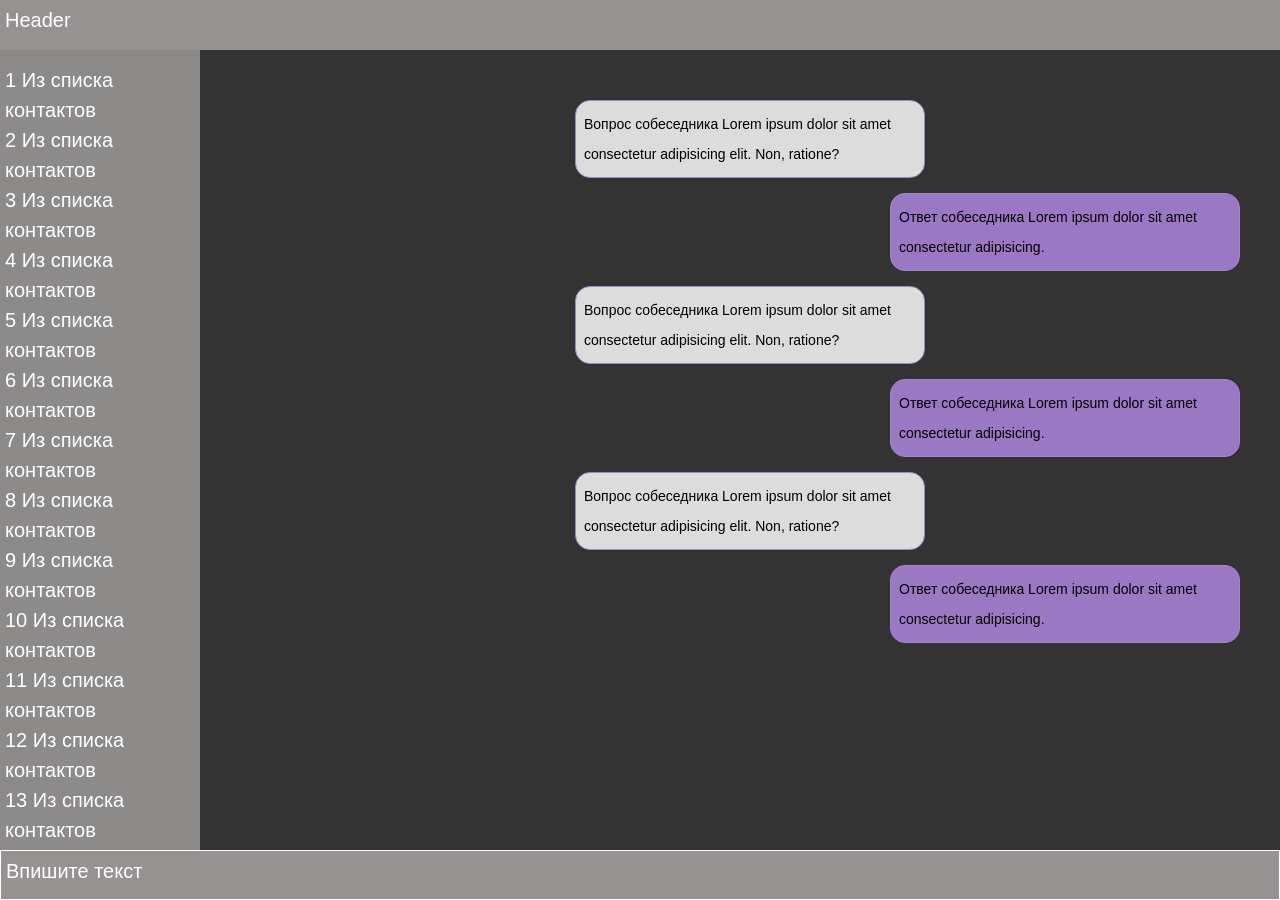
<file: test1/index.html>
<!DOCTYPE html>
<html lang="ru">
 <head>
	<title>Главная</title>
	<meta charset="UTF-8">
	<meta name="format-detection" content="telephone=no">
	<link rel="stylesheet" href="css/style.min.css">
	<link rel="shortcut icon" href="favicon.ico">
	<!-- <meta name="robots" content="noindex, nofollow"> -->
	<!-- <meta name="viewport" content="width=device-width, initial-scale=1.0, maximum-scale=1.0, user-scalable=0"> -->
	<meta name="viewport" content="width=device-width, initial-scale=1.0">
</head>

<body>
	<div class="wrapper">
		<header class="header">
			<div class="header__content">
				<p>Header</p>
			</div>
		</header>
		<main class="page">
			<div class="page__side">
				<ul class="unsorted-list">
					<li class="list-item">1 Из списка контактов</li>
					<li class="list-item">2 Из списка контактов</li>
					<li class="list-item">3 Из списка контактов</li>
					<li class="list-item">4 Из списка контактов</li>
					<li class="list-item">5 Из списка контактов</li>
					<li class="list-item">6 Из списка контактов</li>
					<li class="list-item">7 Из списка контактов</li>
					<li class="list-item">8 Из списка контактов</li>
					<li class="list-item">9 Из списка контактов</li>
					<li class="list-item">10 Из списка контактов</li>
					<li class="list-item">11 Из списка контактов</li>
					<li class="list-item">12 Из списка контактов</li>
					<li class="list-item">13 Из списка контактов</li>
					<li class="list-item">14 Из списка контактов</li>
					<li class="list-item">15 Из списка контактов</li>
					<li class="list-item">16 Из списка контактов</li>
					<li class="list-item">17 Из списка контактов</li>
					<li class="list-item">18 Из списка контактов</li>
					<li class="list-item">19 Из списка контактов</li>
					<li class="list-item">20 Из списка контактов</li>
					<li class="list-item">21 Из списка контактов</li>
					<li class="list-item">22 Из списка контактов</li>
					<li class="list-item">23 Из списка контактов</li>
					<li class="list-item">24 Из списка контактов</li>
					<li class="list-item">25 Из списка контактов</li>
					<li class="list-item">26 Из списка контактов</li>
					<li class="list-item">27 Из списка контактов</li>
					<li class="list-item">28 Из списка контактов</li>
					<li class="list-item">29 Из списка контактов</li>
					<li class="list-item">30 Из списка контактов</li>
				</ul>
			</div>
			<div class="page__body">
				<div class="massage massage__wrap">
					<div class="massage__text massage__text--questions">
						<p>Вопрос собеседника Lorem ipsum dolor sit amet consectetur adipisicing elit. Non, ratione?</p>
					</div>
					<div class="massage__text massage__text--answer">
						Ответ собеседника Lorem ipsum dolor sit amet consectetur adipisicing.
					</div>
					<div class="massage__text massage__text--questions">
						<p>Вопрос собеседника Lorem ipsum dolor sit amet consectetur adipisicing elit. Non, ratione?</p>
					</div>
					<div class="massage__text massage__text--answer">
						Ответ собеседника Lorem ipsum dolor sit amet consectetur adipisicing.
					</div>
					<div class="massage__text massage__text--questions">
						<p>Вопрос собеседника Lorem ipsum dolor sit amet consectetur adipisicing elit. Non, ratione?</p>
					</div>
					<div class="massage__text massage__text--answer">
						Ответ собеседника Lorem ipsum dolor sit amet consectetur adipisicing.
					</div>
				</div>
			</div>
		</main>
		<footer class="footer">
			<div class="footer__inner-text" contenteditable="true">Впишите текст</div>
		</footer>
	</div>
</body>
</html>
</file>
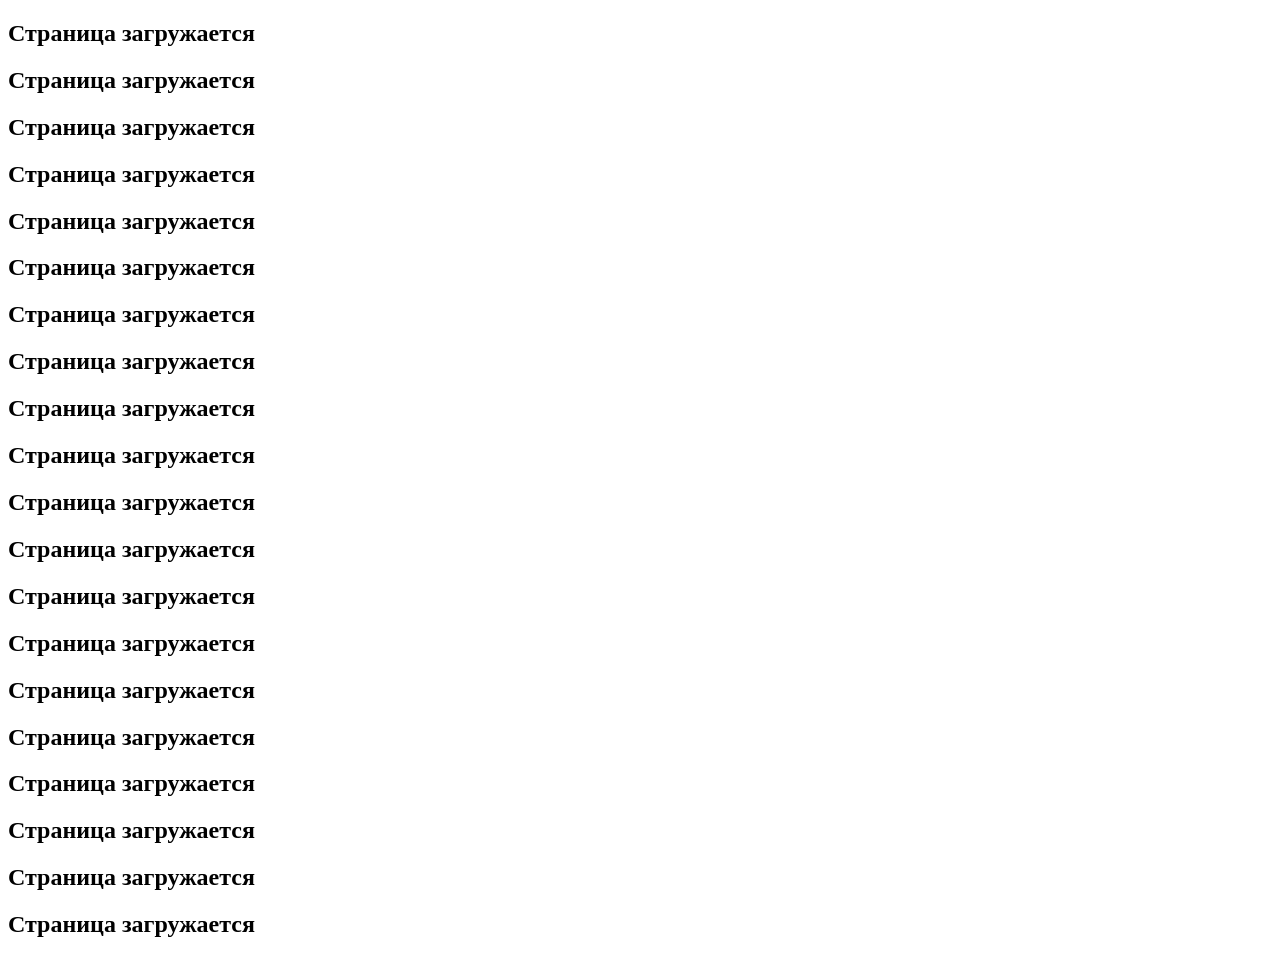
<file: test3/test3.html>
<!DOCTYPE html>
<html lang="en">
<head>
  <meta charset="UTF-8">
  <meta http-equiv="X-UA-Compatible" content="IE=edge">
  <meta name="viewport" content="width=device-width, initial-scale=1.0">
  <title>JS</title>
</head>
<body>
  <h2>Страница загружается</h2>
  <h2>Страница загружается</h2>
  <h2>Страница загружается</h2>
  <h2>Страница загружается</h2>
  <h2>Страница загружается</h2>
  <h2>Страница загружается</h2>
  <h2>Страница загружается</h2>
  <h2>Страница загружается</h2>
  <h2>Страница загружается</h2>
  <h2>Страница загружается</h2>
  <h2>Страница загружается</h2>
  <h2>Страница загружается</h2>
  <h2>Страница загружается</h2>
  <h2>Страница загружается</h2>
  <h2>Страница загружается</h2>
  <h2>Страница загружается</h2>
  <h2>Страница загружается</h2>
  <h2>Страница загружается</h2>
  <h2>Страница загружается</h2>
  <h2>Страница загружается</h2>
  <script src="test3.js"></script>
</body>
</html>
</file>
<file: test1/css/style.min.css>
@charset "UTF-8";*{padding:0;margin:0;border:0}*,:after,:before{-webkit-box-sizing:border-box;box-sizing:border-box}:active,:focus{outline:0}a:active,a:focus{outline:0}aside,footer,header,nav,section{display:block}body,html{height:100%;min-width:320px}body{line-height:1;font-family:"";-ms-text-size-adjust:100%;-moz-text-size-adjust:100%;-webkit-text-size-adjust:100%}button,input,textarea{font-family:""}input::-ms-clear{display:none}button{cursor:pointer}button::-moz-focus-inner{padding:0;border:0}a,a:visited{text-decoration:none}a:hover{text-decoration:none}ul li{list-style:none}img{vertical-align:top}h1,h2,h3,h4,h5,h6{font-weight:inherit;font-size:inherit}body{color:#000;font-size:20px;line-height:150%;background-color:#333;font-family:Arial,"Helvetica Neue",Helvetica,sans-serif;color:#fff}body._lock{overflow:hidden}body ::-webkit-scrollbar{width:5px;height:5px}body ::-webkit-scrollbar-track-piece{background-color:#fff}body ::-webkit-scrollbar-thumb:vertical{height:5px;background-color:#8509aa}body ::-webkit-scrollbar-thumb:horizontal{width:5px;background-color:#8509aa}.wrapper{height:100vh;overflow:hidden;display:-webkit-box;display:-ms-flexbox;display:flex;-webkit-box-orient:vertical;-webkit-box-direction:normal;-ms-flex-direction:column;flex-direction:column}._container{max-width:1170px;margin:0 auto}.row:after{display:block;content:"";clear:both}.rub:after{content:"₽"}ol.counter{list-style-type:none;counter-reset:item}ol.counter li{position:relative;padding:0 0 0 45px}ol.counter li:before{counter-increment:item;content:counter(item);position:absolute;left:0;top:0;color:#818181;font-size:14px;font-weight:700;text-align:center;line-height:26px;border-radius:50%;width:28px;height:28px;border:1px solid #4274bb}.ellipsis{display:block;overflow:hidden;width:100%;white-space:nowrap;-o-text-overflow:ellipsis;text-overflow:ellipsis}.es{overflow:hidden;white-space:nowrap;-o-text-overflow:ellipsis;text-overflow:ellipsis}.table{display:table;font-size:0;width:100%}.trow{display:table-row}.cell{display:table-cell}.cell.full{width:100%}._ibg{position:relative}._ibg img{position:absolute;width:100%;height:100%;top:0;left:0;-o-object-fit:cover;object-fit:cover}body.ie ._ibg{background-position:center;background-size:cover;background-repeat:no-repeat}body.ie ._ibg img{width:0;height:0;opacity:0;visibility:hidden}.video{position:relative;overflow:hidden;height:0;padding-bottom:56.25%}.video embed,.video iframe,.video object,.video video{position:absolute;top:0;left:0;width:100%;height:100%}.videobg embed,.videobg iframe,.videobg object,.videobg video{position:fixed;top:50%;left:50%;min-width:100%;min-height:100%;width:auto;height:auto;z-index:-100;-webkit-transform:translateX(-50%) translateY(-50%);-ms-transform:translateX(-50%) translateY(-50%);transform:translateX(-50%) translateY(-50%);background-size:cover}.moretext{overflow:hidden}.moretext__more{cursor:pointer}.moretext__more span{font-style:normal}.moretext__more span:first-child{display:block}.moretext__more span:last-child{display:none}.moretext__more.active span{font-style:normal}.moretext__more.active span:first-child{display:none}.moretext__more.active span:last-child{display:block}#map{background:url(../img/icons/loading.gif) center/50px no-repeat}._swiper{overflow:hidden}._swiper>div{width:100%;height:100%;-webkit-box-sizing:content-box;box-sizing:content-box;display:-webkit-box;display:-ms-flexbox;display:flex;position:relative}._swiper.swiper-container-autoheight>div{-webkit-box-align:start;-ms-flex-align:start;align-items:flex-start}.swiper-container-initialized .swiper-slide{-ms-flex-negative:0;flex-shrink:0}.swiper-container-android .swiper-slide,.swiper-container-android .swiper-wrapper{-webkit-transform:translate3d(0,0,0);transform:translate3d(0,0,0)}.swiper-button-lock{display:none!important}.slick-slider{position:relative}.slick-slider .slick-list,.slick-slider .slick-track{-webkit-transform:translate3d(0,0,0);-ms-transform:translate3d(0,0,0);transform:translate3d(0,0,0)}.slick-slider .slick-list{position:relative;overflow:hidden;width:100%}.slick-slider .slick-track{position:relative;width:100%;display:-webkit-box;display:-ms-flexbox;display:flex}.slick-slider .slick-slide{position:relative}.tab__item{display:none}.tab__item.active{display:block}._tabs-block{display:none}._tabs-block._active{display:block}.mirror{-webkit-transform:scale(-1,1);-ms-transform:scale(-1,1);transform:scale(-1,1)}.nicescroll-rails{z-index:1000!important}.gm-style-iw-t{opacity:0}.baloon{opacity:1;right:-7px!important;bottom:80px!important}.baloon button{display:none!important}.baloon:after{display:none!important}.baloon-style{display:none}.baloon-content.gm-style-iw{opacity:1;border-radius:0!important;max-width:300px!important;padding:0!important;left:0!important;width:100%!important;overflow:visible!important}.baloon-content.gm-style-iw>.gm-style-iw-d{overflow:hidden!important;max-width:none!important}.baloon-content.gm-style-iw:after{display:none!important}.baloon-close{top:18px!important}._custom-scroll{position:fixed;right:0;top:0;width:3px;height:100%;z-index:1000}._custom-scroll__line{background-color:rgba(0,0,0,.5);border-radius:3px 0 0 3px;position:relative;left:0;top:0;width:100%}.header{background-color:#969292;height:50px;padding:5px;z-index:50}footer{background-color:#969292;min-height:50px;padding:5px;border:1px solid #fff;z-index:50}footer__inner-text{max-width:900px}.page{display:-webkit-box;display:-ms-flexbox;display:flex;-webkit-box-flex:1;-ms-flex:1;flex:1;overflow:hidden}.page__side{-webkit-box-flex:0;-ms-flex:0 0 200px;flex:0 0 200px;padding:15px 5px 15px 5px;background-color:#8d8a8a;overflow-y:auto}.page__body{padding:50px 40px 50px 60px;-webkit-box-flex:1;-ms-flex:1;flex:1;overflow-y:auto}.massage__wrap{display:-webkit-box;display:-ms-flexbox;display:flex;-webkit-box-orient:vertical;-webkit-box-direction:normal;-ms-flex-direction:column;flex-direction:column}.massage__text{width:350px;min-height:50px;border:1px solid #a585ca;border-radius:15px;padding:8px;color:#000;font-size:14px;margin-bottom:15px}.massage__text--questions{background-color:#dddcdc;-ms-flex-item-align:center;-ms-grid-row-align:center;align-self:center}.massage__text--answer{background-color:#9b78c4;-ms-flex-item-align:end;align-self:flex-end}@media (max-width:1182px){._container{max-width:970px}}@media (max-width:991.98px){._container{max-width:750px}}@media (max-width:767.98px){._container{max-width:none;padding:0 10px}}
</file>
